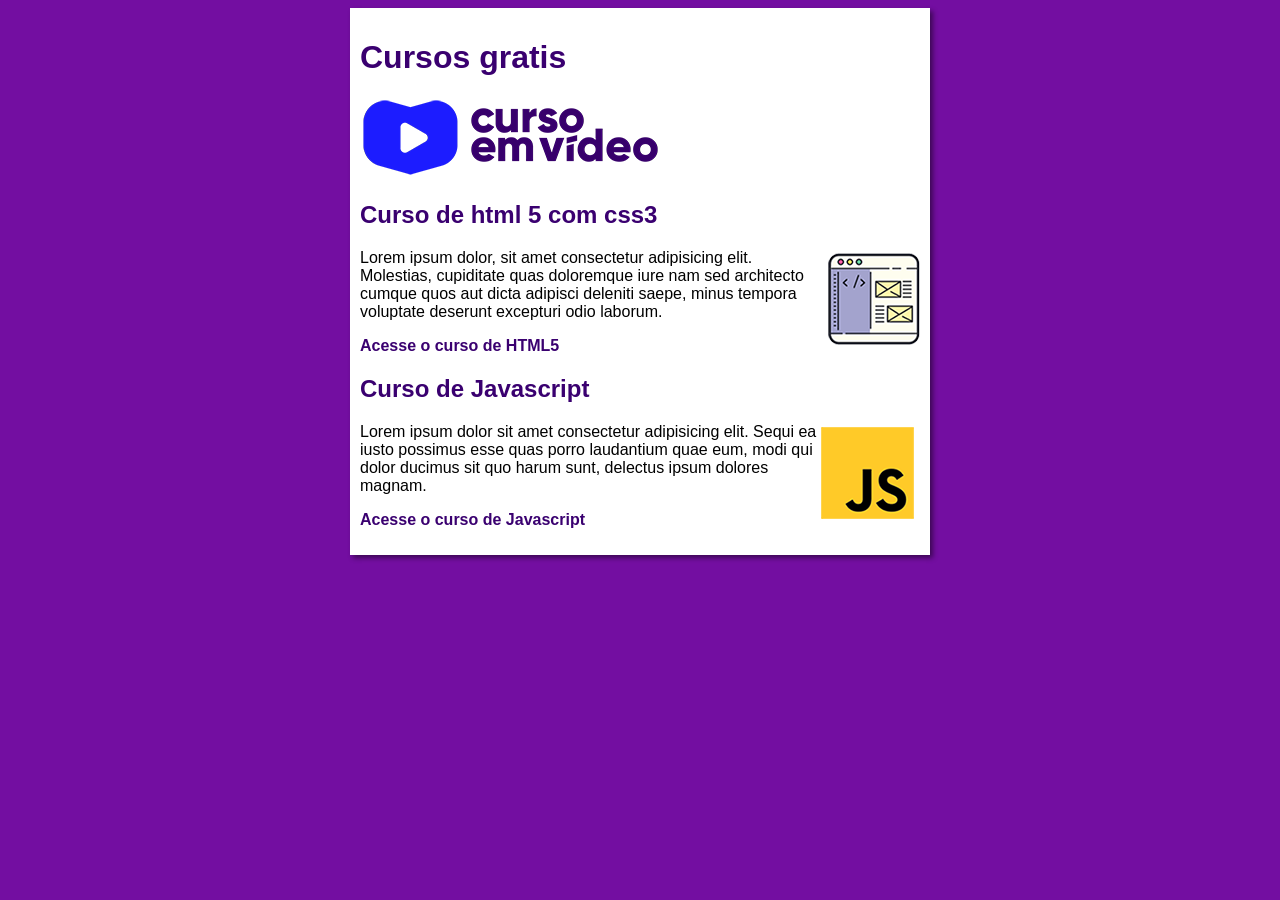
<file: index.html>
<!DOCTYPE html>
<html lang="pt-br">

<head>
    <meta charset="UTF-8">
    <meta name="viewport" content="width=
    , initial-scale=1.0">
    <link rel="stylesheet" href="css/style.css">
    <title>Curso em vídeo</title>
</head>

<body>

    <main>
        <header>
            <h1>Cursos gratis</h1>
            <img src="imagens/curso-em-video-cor.png" alt="Curso en Vídeo">
        </header>
        <article>
            <h2>Curso de html 5 com css3</h2>
            <img class="lado" src="imagens/curso-html-css.png" alt="Curso de HTML e CSS">
            <p>Lorem ipsum dolor, sit amet consectetur adipisicing elit. Molestias, cupiditate quas doloremque iure nam sed architecto cumque quos aut dicta adipisci deleniti saepe, minus tempora voluptate deserunt excepturi odio laborum.</p>
            <a href="curso-html.html"><p>Acesse o curso de HTML5</p></a>
        </article>

        <article>
            <h2>Curso de Javascript</h2>
            <img class="lado" src="imagens/curso-javascript.png" alt="Curso de Javascript">
            <p>Lorem ipsum dolor sit amet consectetur adipisicing elit. Sequi ea iusto possimus esse quas porro laudantium quae eum, modi qui dolor ducimus sit quo harum sunt, delectus ipsum dolores magnam.</p>
           <a href="curso-javascript.html"><p>Acesse o curso de Javascript</p></a>
        </article>
    </main>


</body>

</html>
</file>
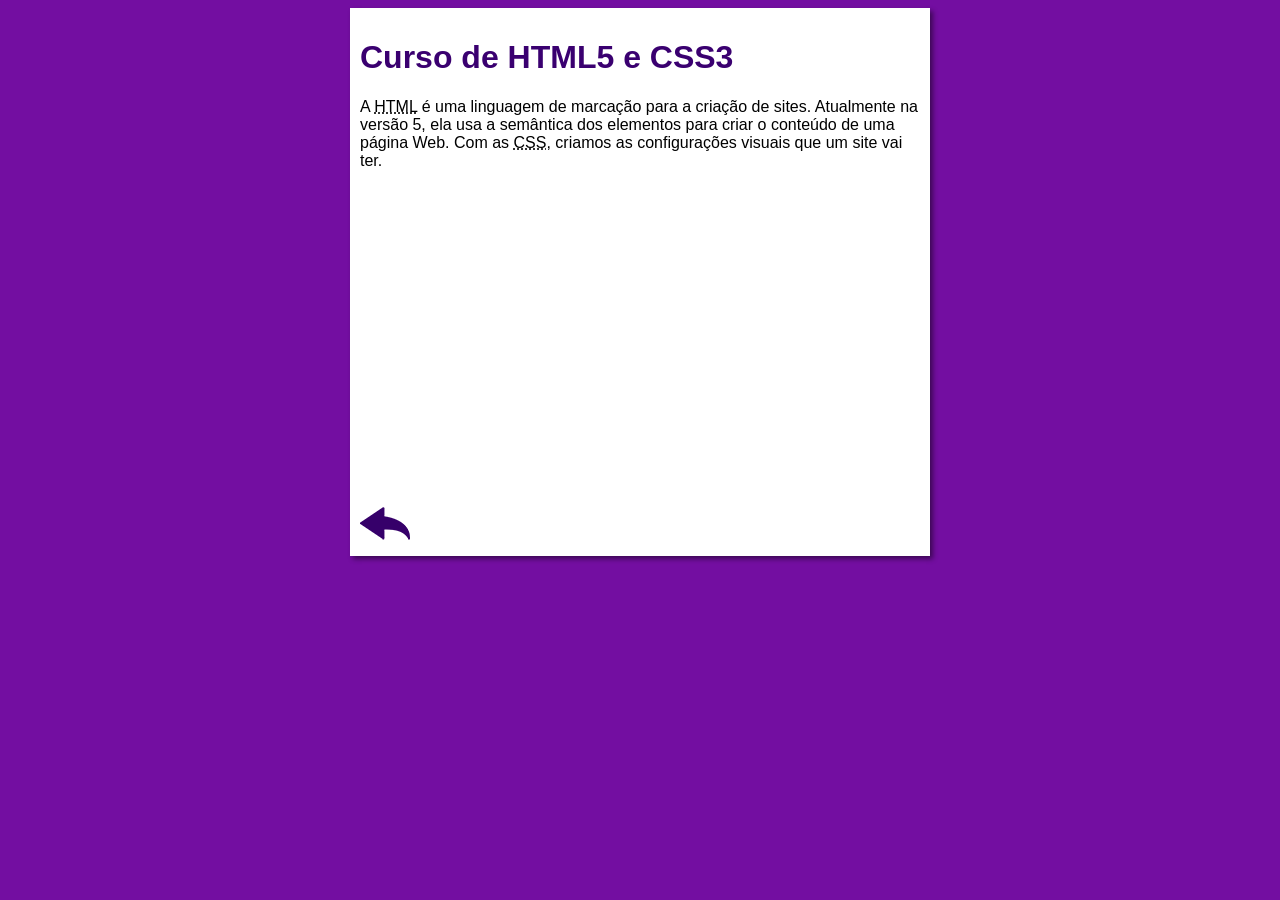
<file: curso-html.html>
<!DOCTYPE html>
<html lang="pt-br">
<head>
    <meta charset="UTF-8">
    <meta name="viewport" content="width=device-width, initial-scale=1.0">
    <title>Curso de HTML</title>
    <link rel="stylesheet" href="css/style.css">
</head>
<body>
    <main>
        <header>
            <h1>Curso de HTML5 e CSS3</h1>
        </header>
        <article>
            <p>A <abbr title="HyperText Markup Language">HTML</abbr> é uma linguagem de marcação para a criação de sites. Atualmente na versão 5, ela usa a semântica dos elementos para criar o conteúdo de uma página Web. Com as <abbr title="Cascading Style Sheets">CSS</abbr>, criamos as configurações visuais que um site vai ter.</p>
            
            <iframe width="560" height="315" src="https://www.youtube.com/embed/R7Qt15FDNVA?si=GqvK2jAl44-YPmQJ" frameborder="0" allow="accelerometer; autoplay; encrypted-media; gyroscope; picture-in-picture" allowfullscreen></iframe>
            
            <a href="index.html"><img src="imagens/btn-back.png" alt="Voltar"></a>

        </article>
    </main>
</body>
</html>
</file>
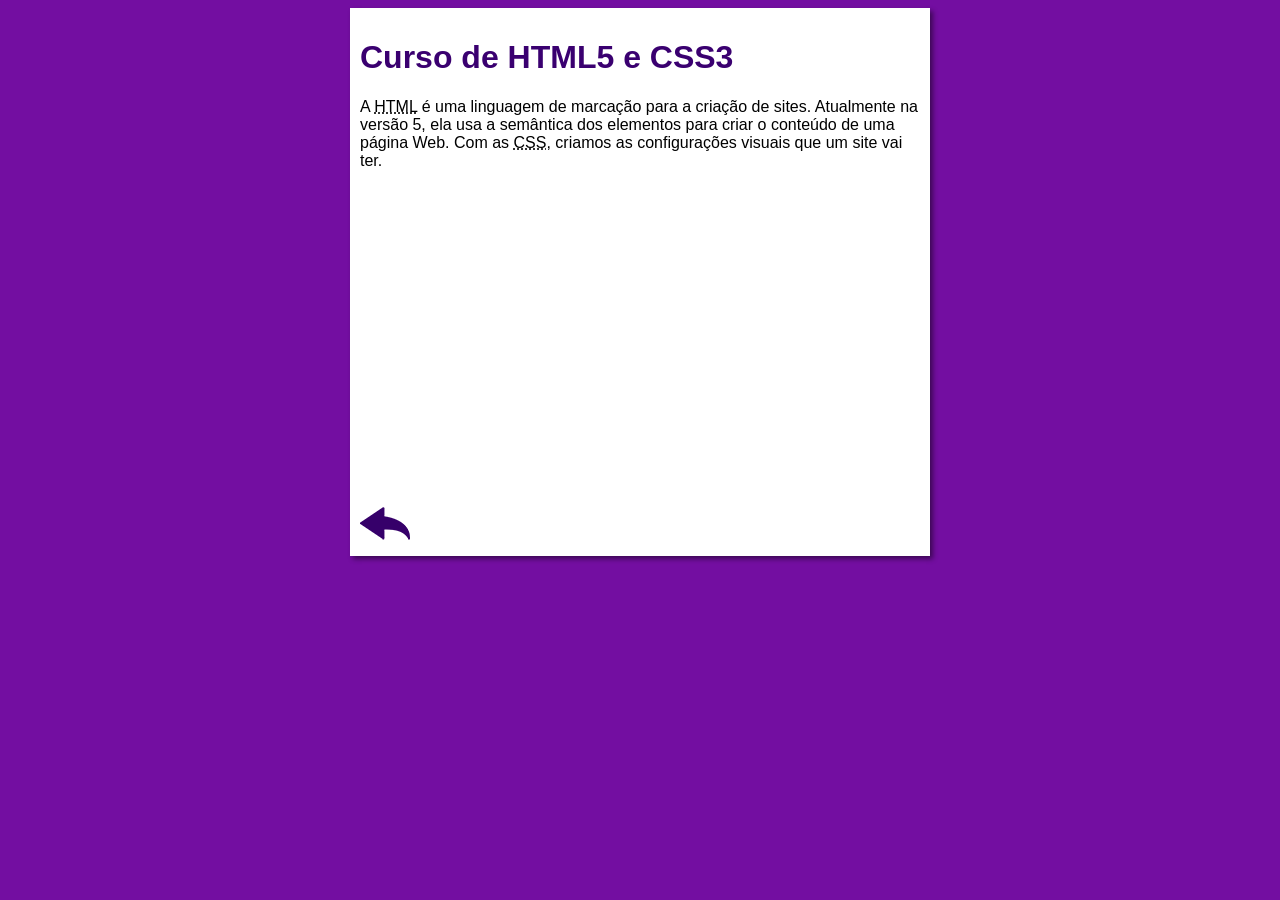
<file: curso-javascript.html>
<!DOCTYPE html>
<html lang="pt-br">
<head>
    <meta charset="UTF-8">
    <meta name="viewport" content="width=device-width, initial-scale=1.0">
    <title>Curso de HTML</title>
    <link rel="stylesheet" href="css/style.css">
</head>
<body>
    <main>
        <header>
            <h1>Curso de HTML5 e CSS3</h1>
        </header>
        <article>
            <p>A <abbr title="HyperText Markup Language">HTML</abbr> é uma linguagem de marcação para a criação de sites. Atualmente na versão 5, ela usa a semântica dos elementos para criar o conteúdo de uma página Web. Com as <abbr title="Cascading Style Sheets">CSS</abbr>, criamos as configurações visuais que um site vai ter.</p>

            <iframe width="560" height="315" src="https://www.youtube.com/embed/c9W6E4Bxv5E?si=_GhrRSSpZfLI9m4m" frameborder="0" allow="accelerometer; autoplay; encrypted-media; gyroscope; picture-in-picture" allowfullscreen></iframe>

            <a href="index.html"><img src="imagens/btn-back.png" alt="Voltar"></a>
            
        </article>
    </main>
</body>
</html>
</file>
<file: css/style.css>
* {
    font-family: Arial, Helvetica, sans-serif;
    font-size: 16px;
}

body {
    background-color: #730ea1;

}

main {
    background-color: white;
    width: 560px;
    margin: auto;
    padding: 10px;
    box-shadow: 3px 3px 5px rgba(0, 0, 0, 0.473);
}

h1 {
    font-size: 2em;
    color: rgb(58, 0, 112);
}

h2 {
    font-size: 1.5em;
    color: rgb(58, 0, 112);
}

img.lado {
    float: right;
}

a {
    text-decoration: none;
    font-weight: bold;
    color: rgb(58, 0, 112);
}

a:hover {
    text-decoration: underline;
    color: rgb(26, 26, 255);
}
</file>
